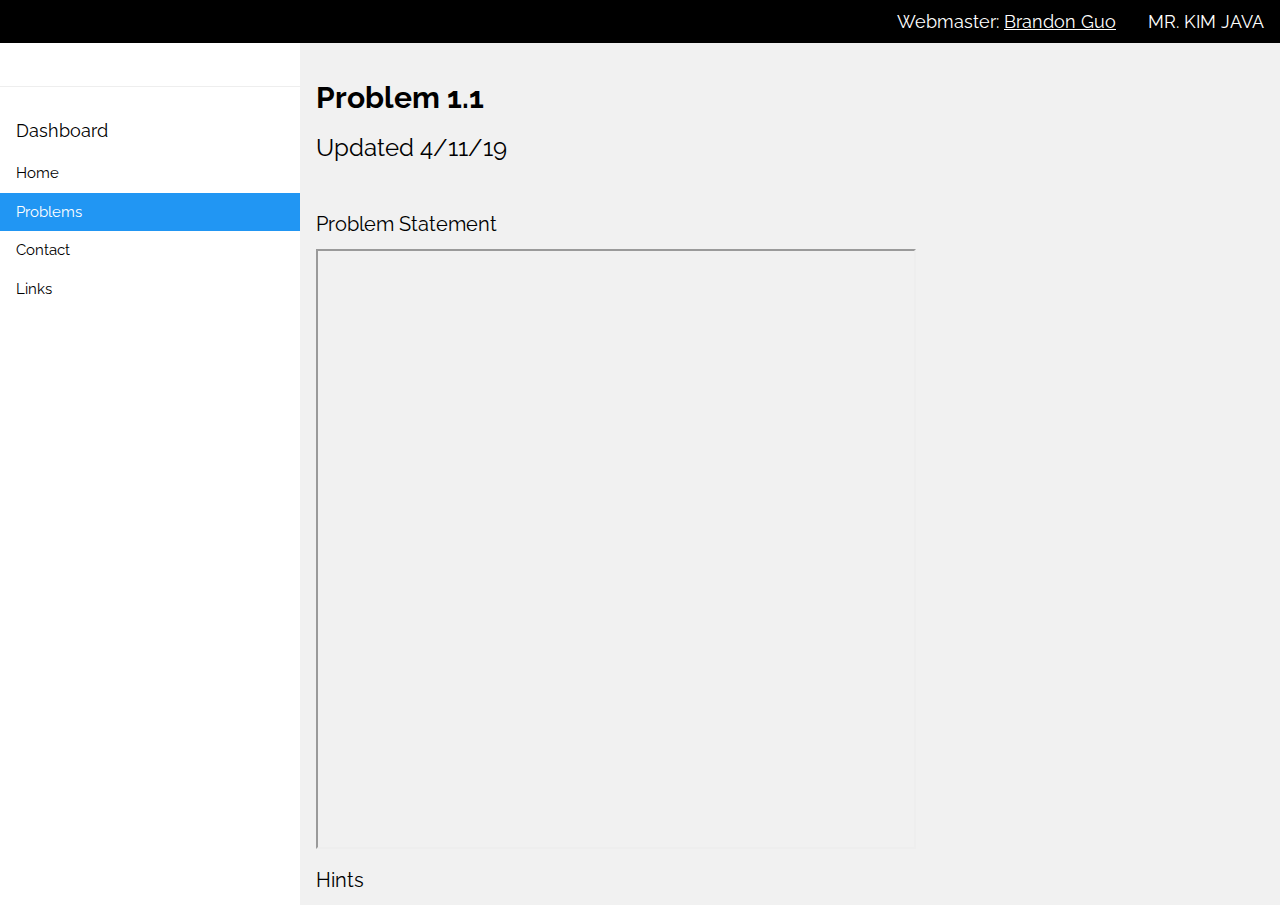
<file: p1-1.html>
<!DOCTYPE html>
<html>
<title>Mr. Kim's Website</title>
<meta charset="UTF-8">
<meta name="viewport" content="width=device-width, initial-scale=1">
<link rel="stylesheet" href="https://www.w3schools.com/w3css/4/w3.css">
<link rel="stylesheet" href="https://fonts.googleapis.com/css?family=Raleway">
<link rel="stylesheet" href="https://cdnjs.cloudflare.com/ajax/libs/font-awesome/4.7.0/css/font-awesome.min.css">
<style>
html,body,h1,h2,h3,h4,h5 {font-family: "Raleway", sans-serif}
</style>
<body class="w3-light-grey">

<!-- Top container -->
<div class="w3-bar w3-top w3-black w3-large" style="z-index:4">
  <button class="w3-bar-item w3-button w3-hide-large w3-hover-none w3-hover-text-light-grey" onclick="w3_open();"><i class="fa fa-bars"></i>  Menu</button>
  <span class="w3-bar-item w3-right">MR. KIM JAVA</span>
  <span class = "w3-bar-item w3-right">  Webmaster: <a href="https://bguo.us"> Brandon Guo</a>
 </span>
</div>

<!-- Sidebar/menu -->
<nav class="w3-sidebar w3-collapse w3-white w3-animate-left" style="z-index:3;width:300px;" id="mySidebar"><br>
  <div class="w3-container w3-row">
    <div class="w3-col s8 w3-bar">
       
    </div>
  </div>
  <hr>
  <div class="w3-container">
    <h5>Dashboard</h5>
  </div>
  <div class="w3-bar-block">
    <a href="#" class="w3-bar-item w3-button w3-padding-16 w3-hide-large w3-dark-grey w3-hover-black" onclick="w3_close()" title="close menu">  Close Menu</a>
    <a href="index.html" class="w3-bar-item w3-button w3-padding"> Home</a>
    <a href="problems.html" class="w3-bar-item w3-button w3-padding w3-blue"> Problems</a>
    <a href="contact.html" class="w3-bar-item w3-button w3-padding"> Contact</a>
    <a href="links.html" class="w3-bar-item w3-button w3-padding"> Links</a>

  </div>
</nav>



<!-- Overlay effect when opening sidebar on small screens -->
<div class="w3-overlay w3-hide-large w3-animate-opacity" onclick="w3_close()" style="cursor:pointer" title="close side menu" id="myOverlay"></div>

<!-- !PAGE CONTENT! -->
<div class="w3-main" style="margin-left:300px;margin-top:43px;">

  <!-- Header -->
  <header class="w3-container" style="padding-top:22px">
    <h2><b>Problem 1.1</b></h2>
    <h3> Updated 4/11/19</h3>
    
    
    <br>
    <h4> Problem Statement</h4>
    <iframe src="p1-1.pdf" width="600" height="600">
    </iframe>
  
    <h4> Hints </h4>
  </header>
  
  





 



  <!-- End page content -->
</div>

<script>
// Get the Sidebar
var mySidebar = document.getElementById("mySidebar");

// Get the DIV with overlay effect
var overlayBg = document.getElementById("myOverlay");

// Toggle between showing and hiding the sidebar, and add overlay effect
function w3_open() {
  if (mySidebar.style.display === 'block') {
    mySidebar.style.display = 'none';
    overlayBg.style.display = "none";
  } else {
    mySidebar.style.display = 'block';
    overlayBg.style.display = "block";
  }
}

// Close the sidebar with the close button
function w3_close() {
  mySidebar.style.display = "none";
  overlayBg.style.display = "none";
}
</script>

</body>
</html>
</file>
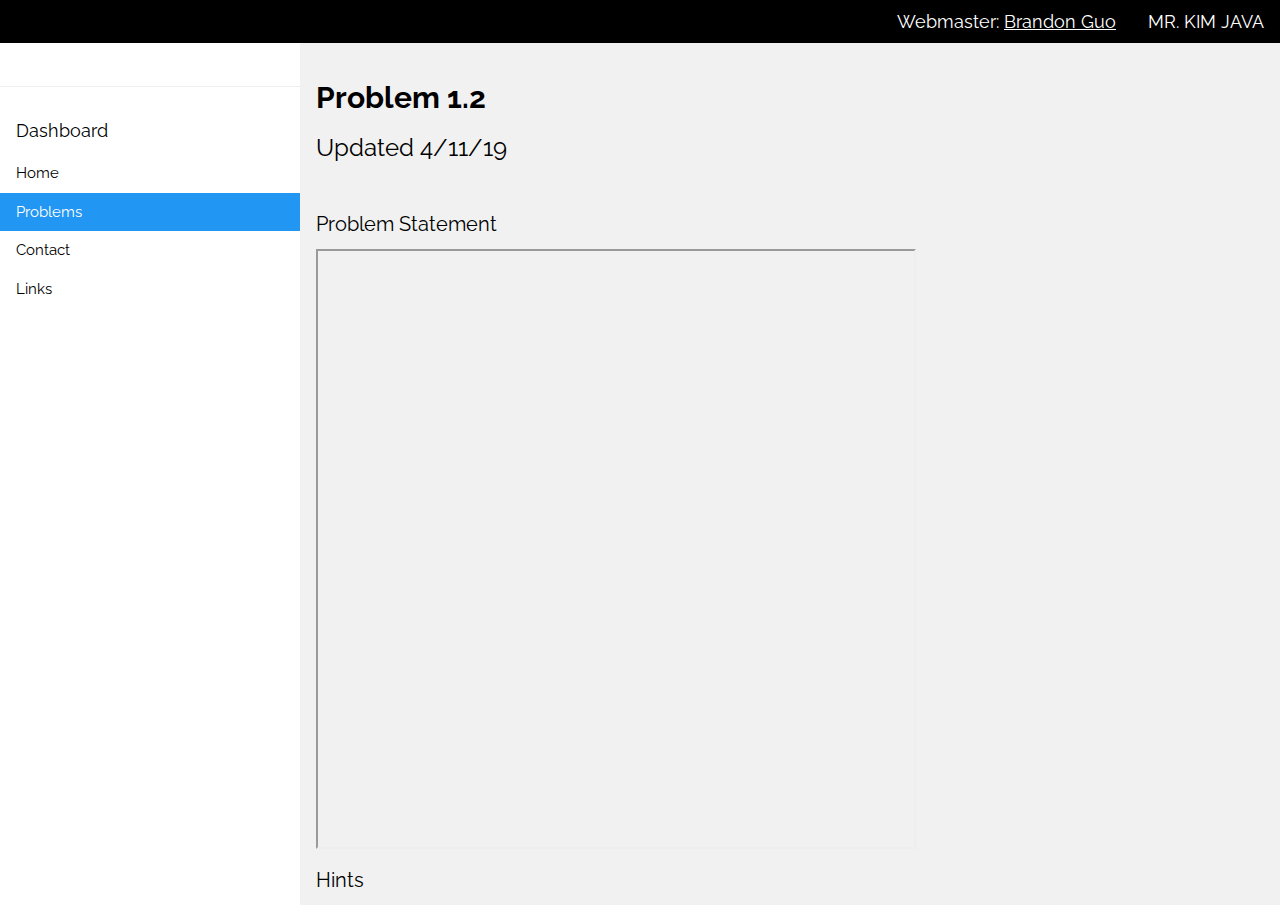
<file: p1-2.html>
<!DOCTYPE html>
<html>
<title>Mr. Kim's Website</title>
<meta charset="UTF-8">
<meta name="viewport" content="width=device-width, initial-scale=1">
<link rel="stylesheet" href="https://www.w3schools.com/w3css/4/w3.css">
<link rel="stylesheet" href="https://fonts.googleapis.com/css?family=Raleway">
<link rel="stylesheet" href="https://cdnjs.cloudflare.com/ajax/libs/font-awesome/4.7.0/css/font-awesome.min.css">
<style>
html,body,h1,h2,h3,h4,h5 {font-family: "Raleway", sans-serif}
</style>
<body class="w3-light-grey">

<!-- Top container -->
<div class="w3-bar w3-top w3-black w3-large" style="z-index:4">
  <button class="w3-bar-item w3-button w3-hide-large w3-hover-none w3-hover-text-light-grey" onclick="w3_open();"><i class="fa fa-bars"></i>  Menu</button>
  <span class="w3-bar-item w3-right">MR. KIM JAVA</span>
  <span class = "w3-bar-item w3-right">  Webmaster: <a href="https://bguo.us"> Brandon Guo</a>
 </span>
</div>

<!-- Sidebar/menu -->
<nav class="w3-sidebar w3-collapse w3-white w3-animate-left" style="z-index:3;width:300px;" id="mySidebar"><br>
  <div class="w3-container w3-row">
    <div class="w3-col s8 w3-bar">
       
    </div>
  </div>
  <hr>
  <div class="w3-container">
    <h5>Dashboard</h5>
  </div>
  <div class="w3-bar-block">
    <a href="#" class="w3-bar-item w3-button w3-padding-16 w3-hide-large w3-dark-grey w3-hover-black" onclick="w3_close()" title="close menu">  Close Menu</a>
    <a href="index.html" class="w3-bar-item w3-button w3-padding"> Home</a>
    <a href="problems.html" class="w3-bar-item w3-button w3-padding w3-blue"> Problems</a>
    <a href="contact.html" class="w3-bar-item w3-button w3-padding"> Contact</a>
    <a href="links.html" class="w3-bar-item w3-button w3-padding"> Links</a>

  </div>
</nav>



<!-- Overlay effect when opening sidebar on small screens -->
<div class="w3-overlay w3-hide-large w3-animate-opacity" onclick="w3_close()" style="cursor:pointer" title="close side menu" id="myOverlay"></div>

<!-- !PAGE CONTENT! -->
<div class="w3-main" style="margin-left:300px;margin-top:43px;">

  <!-- Header -->
  <header class="w3-container" style="padding-top:22px">
    <h2><b>Problem 1.2</b></h2>
    <h3> Updated 4/11/19</h3>
    
    
    <br>
    <h4> Problem Statement</h4>
    <iframe src="p1-2.pdf" width="600" height="600">
    </iframe>
  
    <h4> Hints </h4>
  </header>
  
  





 



  <!-- End page content -->
</div>

<script>
// Get the Sidebar
var mySidebar = document.getElementById("mySidebar");

// Get the DIV with overlay effect
var overlayBg = document.getElementById("myOverlay");

// Toggle between showing and hiding the sidebar, and add overlay effect
function w3_open() {
  if (mySidebar.style.display === 'block') {
    mySidebar.style.display = 'none';
    overlayBg.style.display = "none";
  } else {
    mySidebar.style.display = 'block';
    overlayBg.style.display = "block";
  }
}

// Close the sidebar with the close button
function w3_close() {
  mySidebar.style.display = "none";
  overlayBg.style.display = "none";
}
</script>

</body>
</html>
</file>
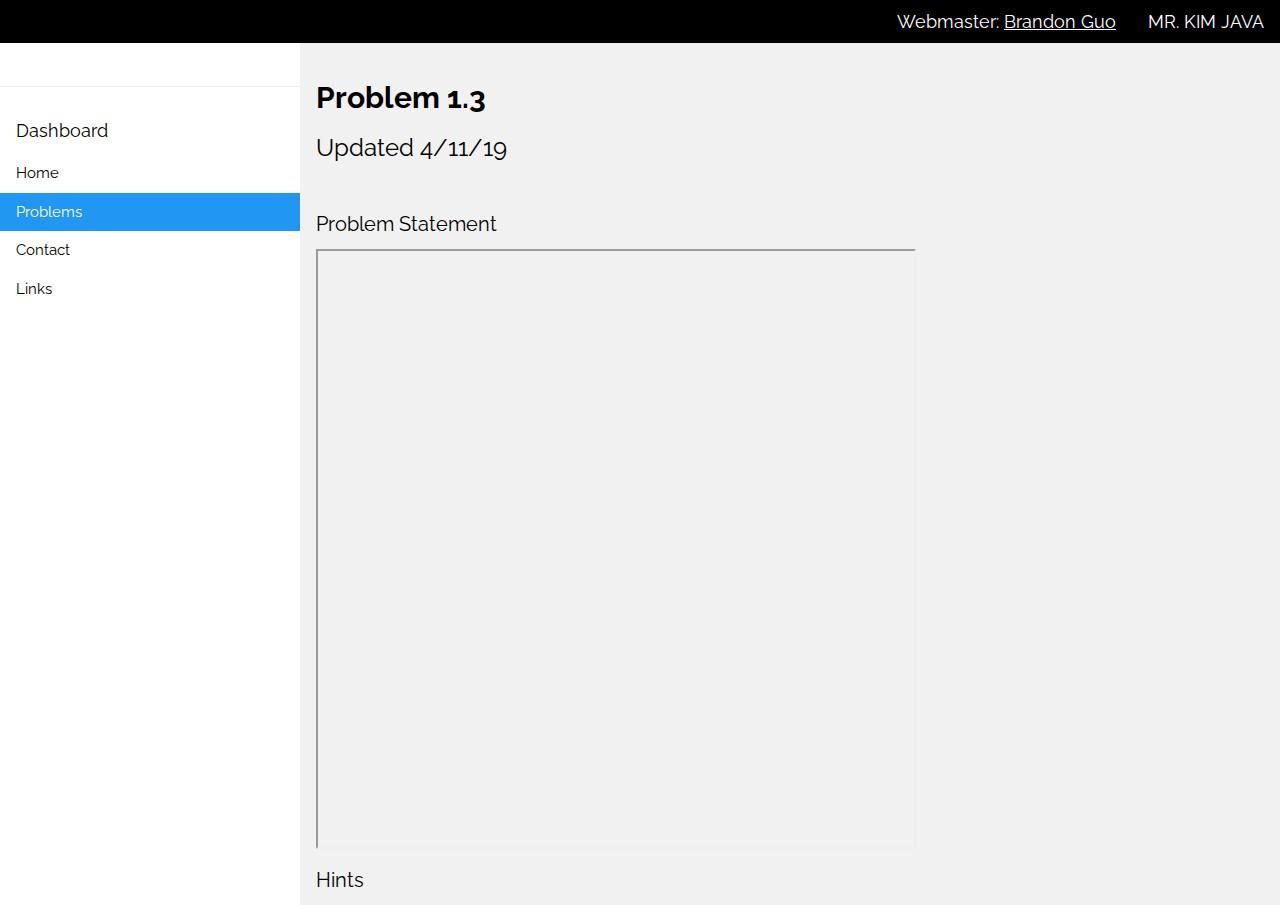
<file: p1-3.html>
<!DOCTYPE html>
<html>
<title>Mr. Kim's Website</title>
<meta charset="UTF-8">
<meta name="viewport" content="width=device-width, initial-scale=1">
<link rel="stylesheet" href="https://www.w3schools.com/w3css/4/w3.css">
<link rel="stylesheet" href="https://fonts.googleapis.com/css?family=Raleway">
<link rel="stylesheet" href="https://cdnjs.cloudflare.com/ajax/libs/font-awesome/4.7.0/css/font-awesome.min.css">
<style>
html,body,h1,h2,h3,h4,h5 {font-family: "Raleway", sans-serif}
</style>
<body class="w3-light-grey">

<!-- Top container -->
<div class="w3-bar w3-top w3-black w3-large" style="z-index:4">
  <button class="w3-bar-item w3-button w3-hide-large w3-hover-none w3-hover-text-light-grey" onclick="w3_open();"><i class="fa fa-bars"></i>  Menu</button>
  <span class="w3-bar-item w3-right">MR. KIM JAVA</span>
  <span class = "w3-bar-item w3-right">  Webmaster: <a href="https://bguo.us"> Brandon Guo</a>
 </span>
</div>

<!-- Sidebar/menu -->
<nav class="w3-sidebar w3-collapse w3-white w3-animate-left" style="z-index:3;width:300px;" id="mySidebar"><br>
  <div class="w3-container w3-row">
    <div class="w3-col s8 w3-bar">
       
    </div>
  </div>
  <hr>
  <div class="w3-container">
    <h5>Dashboard</h5>
  </div>
  <div class="w3-bar-block">
    <a href="#" class="w3-bar-item w3-button w3-padding-16 w3-hide-large w3-dark-grey w3-hover-black" onclick="w3_close()" title="close menu">  Close Menu</a>
    <a href="index.html" class="w3-bar-item w3-button w3-padding"> Home</a>
    <a href="problems.html" class="w3-bar-item w3-button w3-padding w3-blue"> Problems</a>
    <a href="contact.html" class="w3-bar-item w3-button w3-padding"> Contact</a>
    <a href="links.html" class="w3-bar-item w3-button w3-padding"> Links</a>

  </div>
</nav>



<!-- Overlay effect when opening sidebar on small screens -->
<div class="w3-overlay w3-hide-large w3-animate-opacity" onclick="w3_close()" style="cursor:pointer" title="close side menu" id="myOverlay"></div>

<!-- !PAGE CONTENT! -->
<div class="w3-main" style="margin-left:300px;margin-top:43px;">

  <!-- Header -->
  <header class="w3-container" style="padding-top:22px">
    <h2><b>Problem 1.3</b></h2>
    <h3> Updated 4/11/19</h3>
    
    
    <br>
    <h4> Problem Statement</h4>
    <iframe src="p1-3.pdf" width="600" height="600">
    </iframe>
  
    <h4> Hints </h4>
  </header>
  
  





 



  <!-- End page content -->
</div>

<script>
// Get the Sidebar
var mySidebar = document.getElementById("mySidebar");

// Get the DIV with overlay effect
var overlayBg = document.getElementById("myOverlay");

// Toggle between showing and hiding the sidebar, and add overlay effect
function w3_open() {
  if (mySidebar.style.display === 'block') {
    mySidebar.style.display = 'none';
    overlayBg.style.display = "none";
  } else {
    mySidebar.style.display = 'block';
    overlayBg.style.display = "block";
  }
}

// Close the sidebar with the close button
function w3_close() {
  mySidebar.style.display = "none";
  overlayBg.style.display = "none";
}
</script>

</body>
</html>
</file>
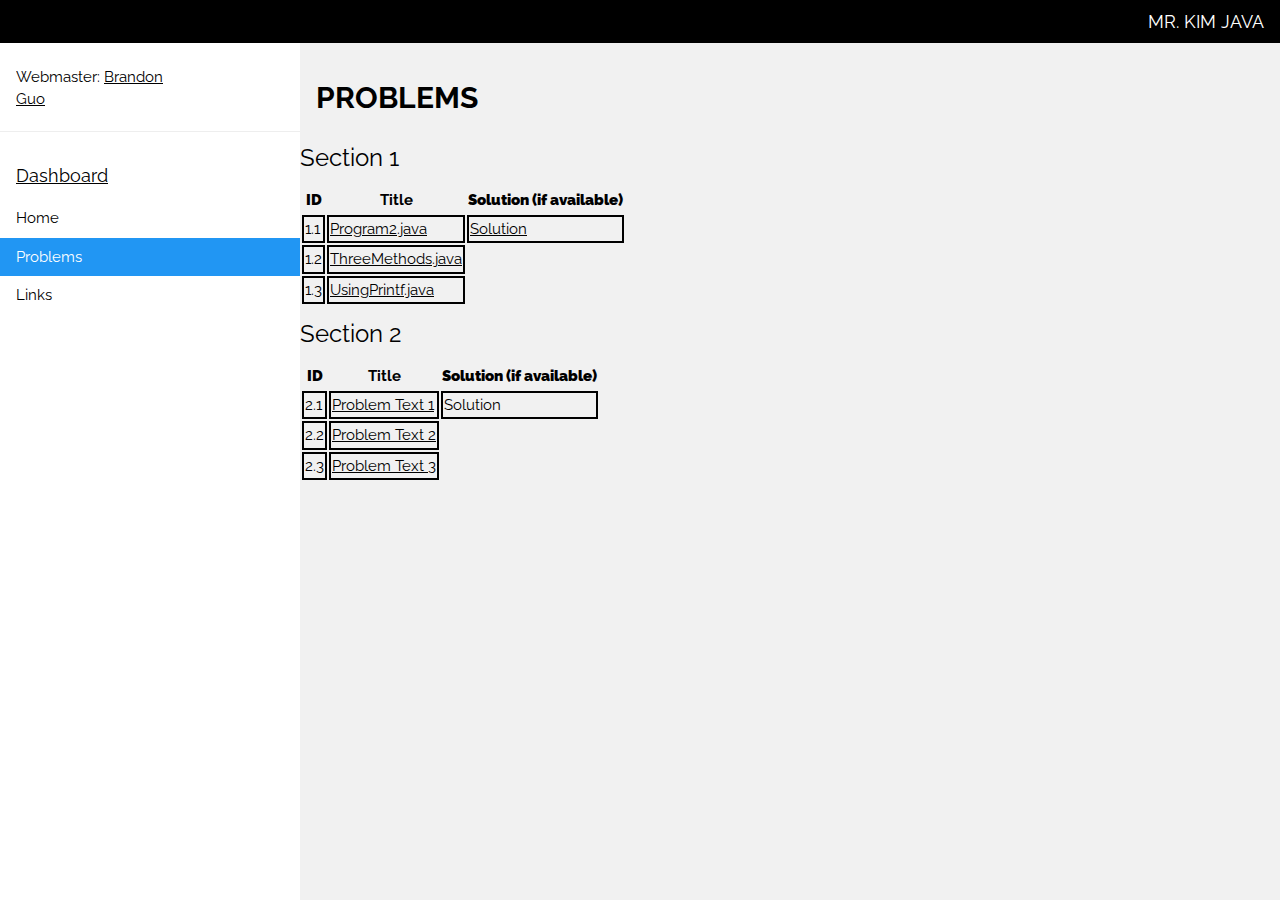
<file: problems.html>
<!DOCTYPE html>
<html>
<title>Mr. Kim's Website</title>
<meta charset="UTF-8">
<meta name="viewport" content="width=device-width, initial-scale=1">
<link rel="stylesheet" href="https://www.w3schools.com/w3css/4/w3.css">
<link rel="stylesheet" href="https://fonts.googleapis.com/css?family=Raleway">
<link rel="stylesheet" href="https://cdnjs.cloudflare.com/ajax/libs/font-awesome/4.7.0/css/font-awesome.min.css">
<style>
html,body,h1,h2,h3,h4,h5, h6 {font-family: "Raleway", sans-serif}
</style>
<body class="w3-light-grey">

<!-- Top container -->
<div class="w3-bar w3-top w3-black w3-large" style="z-index:4">
  <button class="w3-bar-item w3-button w3-hide-large w3-hover-none w3-hover-text-light-grey" onclick="w3_open();"><i class="fa fa-bars"></i>  Menu</button>
  <span class="w3-bar-item w3-right">MR. KIM JAVA</span>
 </span>
</div>


<!-- Sidebar/menu -->
<nav class="w3-sidebar w3-collapse w3-white w3-animate-left" style="z-index:3;width:300px;" id="mySidebar"><br>
  <div class="w3-container w3-row">
    <div class="w3-col s8 w3-bar">
      <span>Webmaster: <a href="https://bguo.us"> Brandon Guo</span><br>
       
    </div>
  </div>
  <hr>
  <div class="w3-container">
    <h5>Dashboard</h5>
  </div>
  <div class="w3-bar-block">
    <a href="#" class="w3-bar-item w3-button w3-padding-16 w3-hide-large w3-dark-grey w3-hover-black" onclick="w3_close()" title="close menu">  Close Menu</a>
    <a href="index.html" class="w3-bar-item w3-button w3-padding"> Home</a>
    <a href="problems.html" class="w3-bar-item w3-button w3-padding w3-blue"> Problems</a>
    <a href="links.html" class="w3-bar-item w3-button w3-padding"> Links</a>

  </div>
</nav>



<!-- Overlay effect when opening sidebar on small screens -->
<div class="w3-overlay w3-hide-large w3-animate-opacity" onclick="w3_close()" style="cursor:pointer" title="close side menu" id="myOverlay"></div>

<!-- !PAGE CONTENT! -->
<div class="w3-main" style="margin-left:300px;margin-top:43px;">

  <!-- Header -->
  <header class="w3-container" style="padding-top:22px">
    <h2><b>PROBLEMS</b></h2>
  </header>
<h3> Section 1 </h3>

<table id="problems_table" class="grid">
<tbody><tr><th class="id_column"><strong><span class="sortby">ID</span></strong></th><th class="title_column">Title</th><th class="title_column"><strong>Solution (if available)</strong></th></tr>
<tr><td class="id_column">1.1</td><td><a href="https://joebobkim.com/p1-1.html">Program2.java</a></td><td><a href="s1-1.java">Solution</a></td></tr>
<tr><td class="id_column">1.2</td><td><a href="https://joebobkim.com/p1-2.html">ThreeMethods.java</a></td></tr>
<tr><td class="id_column">1.3</td><td><a href="https://joebobkim.com/p1-3.html">UsingPrintf.java</a></td></tr>
</tbody></table>

<h3> Section 2 </h3>
<table id="problems_table" class="grid">
<tbody><tr><th class="id_column"><strong><span class="sortby">ID</span></strong></th><th class="title_column">Title</th><th class="title_column"><strong>Solution (if available)</strong></th></tr>
<tr><td class="id_column">2.1</td><td><a href="https://joebobkim.com/p2-1.html">Problem Text 1</a></td><td>Solution</td></tr>
<tr><td class="id_column">2.2</td><td><a href="https://joebobkim.com/p2-2.html">Problem Text 2</a></td></tr>
<tr><td class="id_column">2.3</td><td><a href="https://joebobkim.com/p2-3.html">Problem Text 3</a></td></tr>
</tbody></table>


 <style>
td {
    border: solid 2px black;
}
</style>
<table style="border: 5px solid #990000; border-collapse: collapse">




  <!-- End page content -->
</div>

<script>
// Get the Sidebar
var mySidebar = document.getElementById("mySidebar");

// Get the DIV with overlay effect
var overlayBg = document.getElementById("myOverlay");

// Toggle between showing and hiding the sidebar, and add overlay effect
function w3_open() {
  if (mySidebar.style.display === 'block') {
    mySidebar.style.display = 'none';
    overlayBg.style.display = "none";
  } else {
    mySidebar.style.display = 'block';
    overlayBg.style.display = "block";
  }
}

// Close the sidebar with the close button
function w3_close() {
  mySidebar.style.display = "none";
  overlayBg.style.display = "none";
}
</script>

</body>
</html>
</file>
